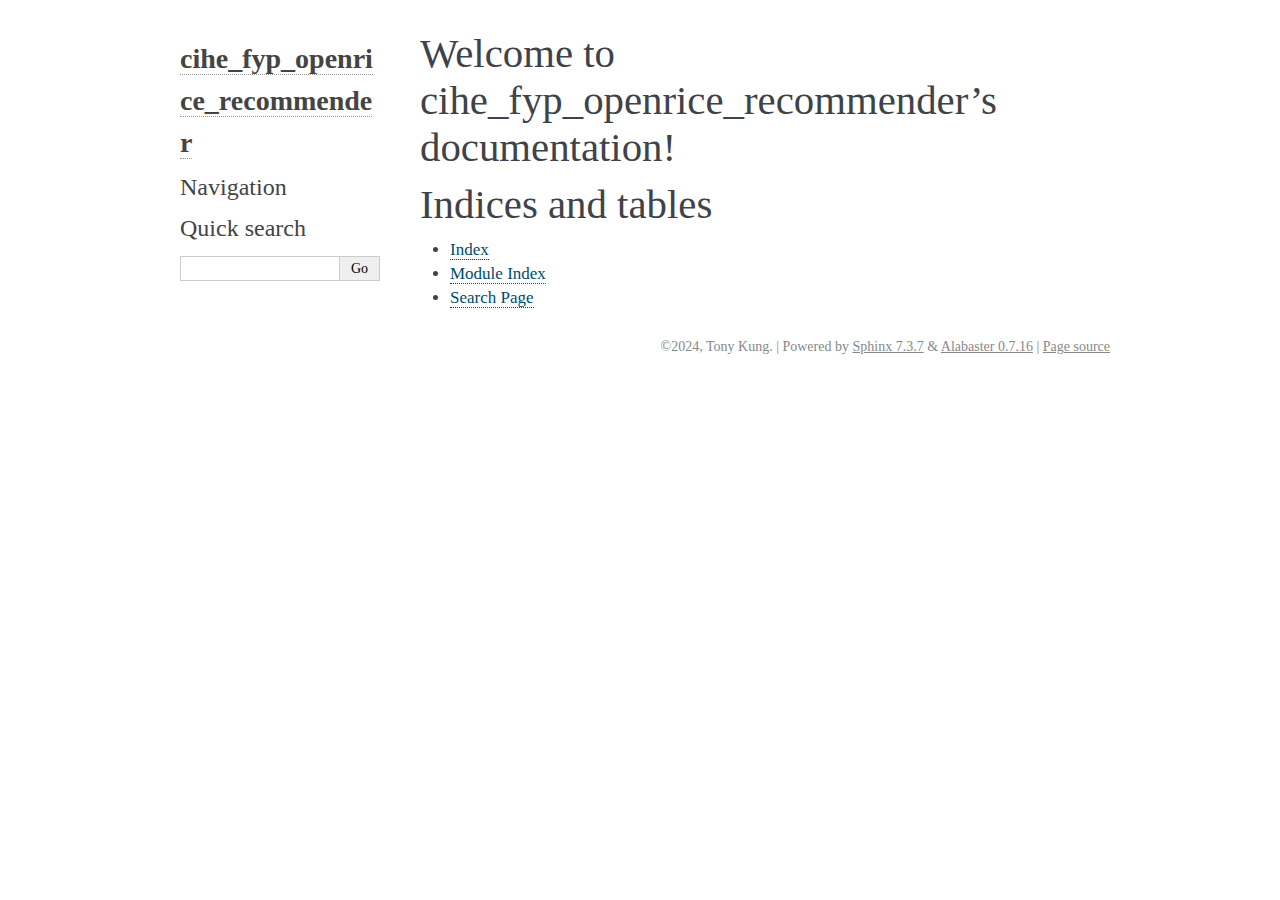
<file: openrice_recommender_app/docs/_build/html/index.html>
<!DOCTYPE html>

<html lang="en" data-content_root="./">
  <head>
    <meta charset="utf-8" />
    <meta name="viewport" content="width=device-width, initial-scale=1.0" /><meta name="viewport" content="width=device-width, initial-scale=1" />

    <title>Welcome to cihe_fyp_openrice_recommender’s documentation! &#8212; cihe_fyp_openrice_recommender 0.0.1 documentation</title>
    <link rel="stylesheet" type="text/css" href="_static/pygments.css?v=d1102ebc" />
    <link rel="stylesheet" type="text/css" href="_static/alabaster.css?v=12dfc556" />
    <script src="_static/documentation_options.js?v=d45e8c67"></script>
    <script src="_static/doctools.js?v=9a2dae69"></script>
    <script src="_static/sphinx_highlight.js?v=dc90522c"></script>
    <link rel="index" title="Index" href="genindex.html" />
    <link rel="search" title="Search" href="search.html" />
   
  <link rel="stylesheet" href="_static/custom.css" type="text/css" />
  

  
  

  </head><body>
  

    <div class="document">
      <div class="documentwrapper">
        <div class="bodywrapper">
          

          <div class="body" role="main">
            
  <section id="welcome-to-cihe-fyp-openrice-recommender-s-documentation">
<h1>Welcome to cihe_fyp_openrice_recommender’s documentation!<a class="headerlink" href="#welcome-to-cihe-fyp-openrice-recommender-s-documentation" title="Link to this heading">¶</a></h1>
<div class="toctree-wrapper compound">
</div>
</section>
<section id="indices-and-tables">
<h1>Indices and tables<a class="headerlink" href="#indices-and-tables" title="Link to this heading">¶</a></h1>
<ul class="simple">
<li><p><a class="reference internal" href="genindex.html"><span class="std std-ref">Index</span></a></p></li>
<li><p><a class="reference internal" href="py-modindex.html"><span class="std std-ref">Module Index</span></a></p></li>
<li><p><a class="reference internal" href="search.html"><span class="std std-ref">Search Page</span></a></p></li>
</ul>
</section>


          </div>
          
        </div>
      </div>
      <div class="sphinxsidebar" role="navigation" aria-label="main navigation">
        <div class="sphinxsidebarwrapper">
<h1 class="logo"><a href="#">cihe_fyp_openrice_recommender</a></h1>








<h3>Navigation</h3>

<div class="relations">
<h3>Related Topics</h3>
<ul>
  <li><a href="#">Documentation overview</a><ul>
  </ul></li>
</ul>
</div>
<search id="searchbox" style="display: none" role="search">
  <h3 id="searchlabel">Quick search</h3>
    <div class="searchformwrapper">
    <form class="search" action="search.html" method="get">
      <input type="text" name="q" aria-labelledby="searchlabel" autocomplete="off" autocorrect="off" autocapitalize="off" spellcheck="false"/>
      <input type="submit" value="Go" />
    </form>
    </div>
</search>
<script>document.getElementById('searchbox').style.display = "block"</script>








        </div>
      </div>
      <div class="clearer"></div>
    </div>
    <div class="footer">
      &#169;2024, Tony Kung.
      
      |
      Powered by <a href="https://www.sphinx-doc.org/">Sphinx 7.3.7</a>
      &amp; <a href="https://alabaster.readthedocs.io">Alabaster 0.7.16</a>
      
      |
      <a href="_sources/index.rst.txt"
          rel="nofollow">Page source</a>
    </div>

    

    
  </body>
</html>
</file>
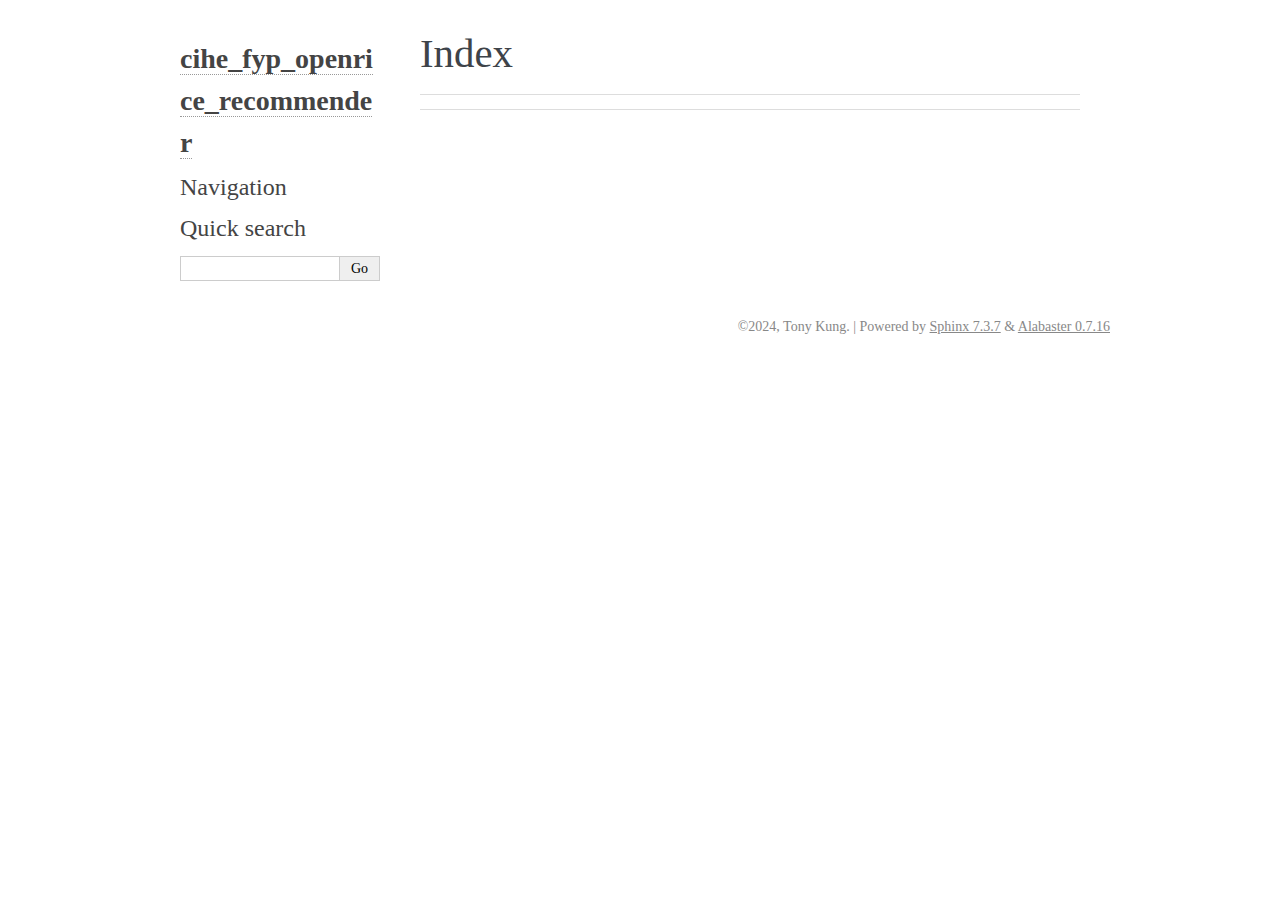
<file: openrice_recommender_app/docs/_build/html/genindex.html>
<!DOCTYPE html>

<html lang="en" data-content_root="./">
  <head>
    <meta charset="utf-8" />
    <meta name="viewport" content="width=device-width, initial-scale=1.0" />
    <title>Index &#8212; cihe_fyp_openrice_recommender 0.0.1 documentation</title>
    <link rel="stylesheet" type="text/css" href="_static/pygments.css?v=d1102ebc" />
    <link rel="stylesheet" type="text/css" href="_static/alabaster.css?v=12dfc556" />
    <script src="_static/documentation_options.js?v=d45e8c67"></script>
    <script src="_static/doctools.js?v=9a2dae69"></script>
    <script src="_static/sphinx_highlight.js?v=dc90522c"></script>
    <link rel="index" title="Index" href="#" />
    <link rel="search" title="Search" href="search.html" />
   
  <link rel="stylesheet" href="_static/custom.css" type="text/css" />
  

  
  

  </head><body>
  

    <div class="document">
      <div class="documentwrapper">
        <div class="bodywrapper">
          

          <div class="body" role="main">
            

<h1 id="index">Index</h1>

<div class="genindex-jumpbox">
 
</div>


          </div>
          
        </div>
      </div>
      <div class="sphinxsidebar" role="navigation" aria-label="main navigation">
        <div class="sphinxsidebarwrapper">
<h1 class="logo"><a href="index.html">cihe_fyp_openrice_recommender</a></h1>








<h3>Navigation</h3>

<div class="relations">
<h3>Related Topics</h3>
<ul>
  <li><a href="index.html">Documentation overview</a><ul>
  </ul></li>
</ul>
</div>
<search id="searchbox" style="display: none" role="search">
  <h3 id="searchlabel">Quick search</h3>
    <div class="searchformwrapper">
    <form class="search" action="search.html" method="get">
      <input type="text" name="q" aria-labelledby="searchlabel" autocomplete="off" autocorrect="off" autocapitalize="off" spellcheck="false"/>
      <input type="submit" value="Go" />
    </form>
    </div>
</search>
<script>document.getElementById('searchbox').style.display = "block"</script>








        </div>
      </div>
      <div class="clearer"></div>
    </div>
    <div class="footer">
      &#169;2024, Tony Kung.
      
      |
      Powered by <a href="https://www.sphinx-doc.org/">Sphinx 7.3.7</a>
      &amp; <a href="https://alabaster.readthedocs.io">Alabaster 0.7.16</a>
      
    </div>

    

    
  </body>
</html>
</file>
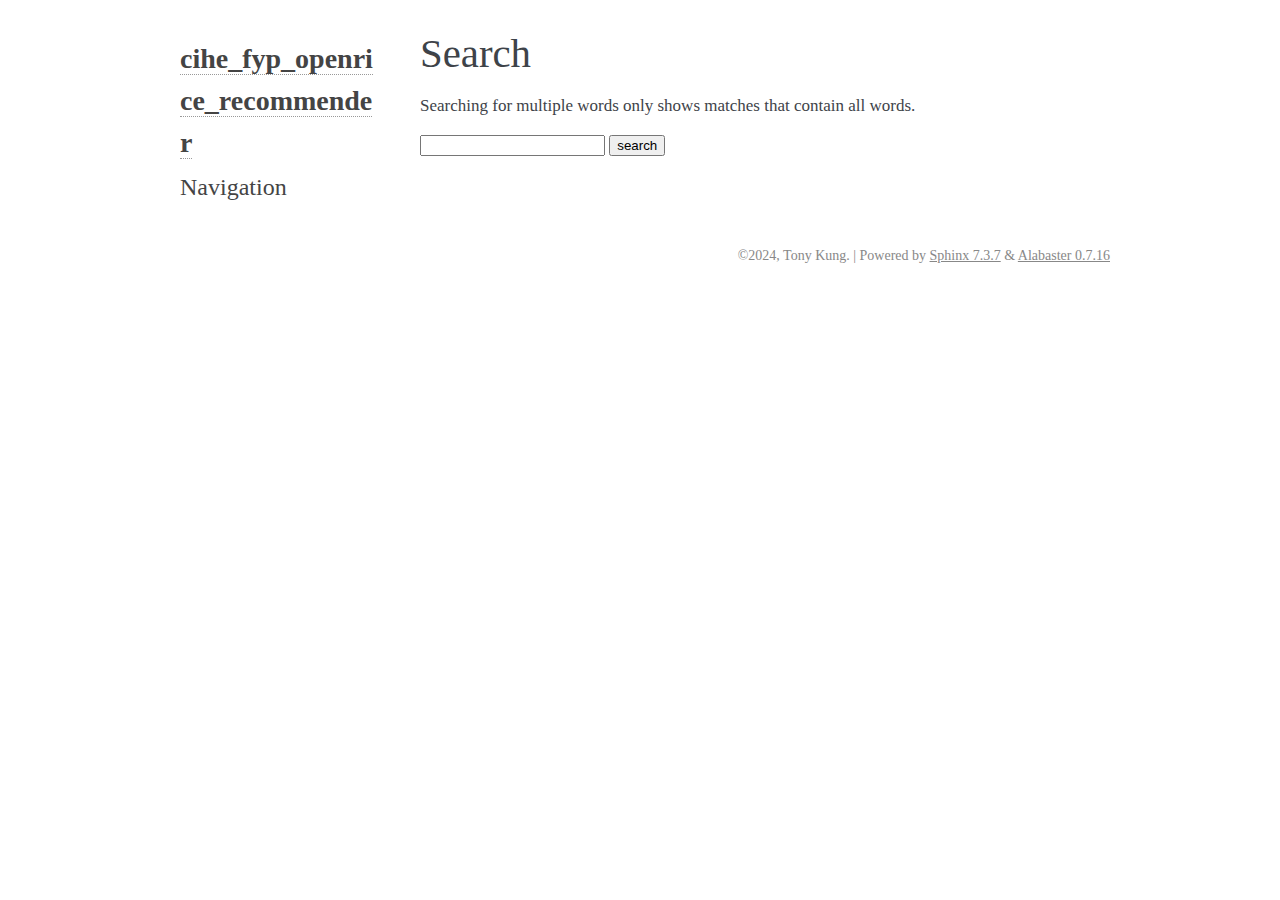
<file: openrice_recommender_app/docs/_build/html/search.html>
<!DOCTYPE html>

<html lang="en" data-content_root="./">
  <head>
    <meta charset="utf-8" />
    <meta name="viewport" content="width=device-width, initial-scale=1.0" />
    <title>Search &#8212; cihe_fyp_openrice_recommender 0.0.1 documentation</title>
    <link rel="stylesheet" type="text/css" href="_static/pygments.css?v=d1102ebc" />
    <link rel="stylesheet" type="text/css" href="_static/alabaster.css?v=12dfc556" />
    
    <script src="_static/documentation_options.js?v=d45e8c67"></script>
    <script src="_static/doctools.js?v=9a2dae69"></script>
    <script src="_static/sphinx_highlight.js?v=dc90522c"></script>
    <script src="_static/searchtools.js"></script>
    <script src="_static/language_data.js"></script>
    <link rel="index" title="Index" href="genindex.html" />
    <link rel="search" title="Search" href="#" />
    <script src="searchindex.js" defer="defer"></script>
    <meta name="robots" content="noindex" />
    
   
  <link rel="stylesheet" href="_static/custom.css" type="text/css" />
  

  
  


  </head><body>
  

    <div class="document">
      <div class="documentwrapper">
        <div class="bodywrapper">
          

          <div class="body" role="main">
            
  <h1 id="search-documentation">Search</h1>
  
  <noscript>
  <div class="admonition warning">
  <p>
    Please activate JavaScript to enable the search
    functionality.
  </p>
  </div>
  </noscript>
  
  
  <p>
    Searching for multiple words only shows matches that contain
    all words.
  </p>
  
  
  <form action="" method="get">
    <input type="text" name="q" aria-labelledby="search-documentation" value="" autocomplete="off" autocorrect="off" autocapitalize="off" spellcheck="false"/>
    <input type="submit" value="search" />
    <span id="search-progress" style="padding-left: 10px"></span>
  </form>
  
  
  <div id="search-results"></div>
  

          </div>
          
        </div>
      </div>
      <div class="sphinxsidebar" role="navigation" aria-label="main navigation">
        <div class="sphinxsidebarwrapper">
<h1 class="logo"><a href="index.html">cihe_fyp_openrice_recommender</a></h1>








<h3>Navigation</h3>

<div class="relations">
<h3>Related Topics</h3>
<ul>
  <li><a href="index.html">Documentation overview</a><ul>
  </ul></li>
</ul>
</div>








        </div>
      </div>
      <div class="clearer"></div>
    </div>
    <div class="footer">
      &#169;2024, Tony Kung.
      
      |
      Powered by <a href="https://www.sphinx-doc.org/">Sphinx 7.3.7</a>
      &amp; <a href="https://alabaster.readthedocs.io">Alabaster 0.7.16</a>
      
    </div>

    

    
  </body>
</html>
</file>
<file: openrice_recommender_app/docs/_build/html/_static/pygments.css>
pre { line-height: 125%; }
td.linenos .normal { color: inherit; background-color: transparent; padding-left: 5px; padding-right: 5px; }
span.linenos { color: inherit; background-color: transparent; padding-left: 5px; padding-right: 5px; }
td.linenos .special { color: #000000; background-color: #ffffc0; padding-left: 5px; padding-right: 5px; }
span.linenos.special { color: #000000; background-color: #ffffc0; padding-left: 5px; padding-right: 5px; }
.highlight .hll { background-color: #ffffcc }
.highlight { background: #f8f8f8; }
.highlight .c { color: #8f5902; font-style: italic } /* Comment */
.highlight .err { color: #a40000; border: 1px solid #ef2929 } /* Error */
.highlight .g { color: #000000 } /* Generic */
.highlight .k { color: #004461; font-weight: bold } /* Keyword */
.highlight .l { color: #000000 } /* Literal */
.highlight .n { color: #000000 } /* Name */
.highlight .o { color: #582800 } /* Operator */
.highlight .x { color: #000000 } /* Other */
.highlight .p { color: #000000; font-weight: bold } /* Punctuation */
.highlight .ch { color: #8f5902; font-style: italic } /* Comment.Hashbang */
.highlight .cm { color: #8f5902; font-style: italic } /* Comment.Multiline */
.highlight .cp { color: #8f5902 } /* Comment.Preproc */
.highlight .cpf { color: #8f5902; font-style: italic } /* Comment.PreprocFile */
.highlight .c1 { color: #8f5902; font-style: italic } /* Comment.Single */
.highlight .cs { color: #8f5902; font-style: italic } /* Comment.Special */
.highlight .gd { color: #a40000 } /* Generic.Deleted */
.highlight .ge { color: #000000; font-style: italic } /* Generic.Emph */
.highlight .ges { color: #000000 } /* Generic.EmphStrong */
.highlight .gr { color: #ef2929 } /* Generic.Error */
.highlight .gh { color: #000080; font-weight: bold } /* Generic.Heading */
.highlight .gi { color: #00A000 } /* Generic.Inserted */
.highlight .go { color: #888888 } /* Generic.Output */
.highlight .gp { color: #745334 } /* Generic.Prompt */
.highlight .gs { color: #000000; font-weight: bold } /* Generic.Strong */
.highlight .gu { color: #800080; font-weight: bold } /* Generic.Subheading */
.highlight .gt { color: #a40000; font-weight: bold } /* Generic.Traceback */
.highlight .kc { color: #004461; font-weight: bold } /* Keyword.Constant */
.highlight .kd { color: #004461; font-weight: bold } /* Keyword.Declaration */
.highlight .kn { color: #004461; font-weight: bold } /* Keyword.Namespace */
.highlight .kp { color: #004461; font-weight: bold } /* Keyword.Pseudo */
.highlight .kr { color: #004461; font-weight: bold } /* Keyword.Reserved */
.highlight .kt { color: #004461; font-weight: bold } /* Keyword.Type */
.highlight .ld { color: #000000 } /* Literal.Date */
.highlight .m { color: #990000 } /* Literal.Number */
.highlight .s { color: #4e9a06 } /* Literal.String */
.highlight .na { color: #c4a000 } /* Name.Attribute */
.highlight .nb { color: #004461 } /* Name.Builtin */
.highlight .nc { color: #000000 } /* Name.Class */
.highlight .no { color: #000000 } /* Name.Constant */
.highlight .nd { color: #888888 } /* Name.Decorator */
.highlight .ni { color: #ce5c00 } /* Name.Entity */
.highlight .ne { color: #cc0000; font-weight: bold } /* Name.Exception */
.highlight .nf { color: #000000 } /* Name.Function */
.highlight .nl { color: #f57900 } /* Name.Label */
.highlight .nn { color: #000000 } /* Name.Namespace */
.highlight .nx { color: #000000 } /* Name.Other */
.highlight .py { color: #000000 } /* Name.Property */
.highlight .nt { color: #004461; font-weight: bold } /* Name.Tag */
.highlight .nv { color: #000000 } /* Name.Variable */
.highlight .ow { color: #004461; font-weight: bold } /* Operator.Word */
.highlight .pm { color: #000000; font-weight: bold } /* Punctuation.Marker */
.highlight .w { color: #f8f8f8 } /* Text.Whitespace */
.highlight .mb { color: #990000 } /* Literal.Number.Bin */
.highlight .mf { color: #990000 } /* Literal.Number.Float */
.highlight .mh { color: #990000 } /* Literal.Number.Hex */
.highlight .mi { color: #990000 } /* Literal.Number.Integer */
.highlight .mo { color: #990000 } /* Literal.Number.Oct */
.highlight .sa { color: #4e9a06 } /* Literal.String.Affix */
.highlight .sb { color: #4e9a06 } /* Literal.String.Backtick */
.highlight .sc { color: #4e9a06 } /* Literal.String.Char */
.highlight .dl { color: #4e9a06 } /* Literal.String.Delimiter */
.highlight .sd { color: #8f5902; font-style: italic } /* Literal.String.Doc */
.highlight .s2 { color: #4e9a06 } /* Literal.String.Double */
.highlight .se { color: #4e9a06 } /* Literal.String.Escape */
.highlight .sh { color: #4e9a06 } /* Literal.String.Heredoc */
.highlight .si { color: #4e9a06 } /* Literal.String.Interpol */
.highlight .sx { color: #4e9a06 } /* Literal.String.Other */
.highlight .sr { color: #4e9a06 } /* Literal.String.Regex */
.highlight .s1 { color: #4e9a06 } /* Literal.String.Single */
.highlight .ss { color: #4e9a06 } /* Literal.String.Symbol */
.highlight .bp { color: #3465a4 } /* Name.Builtin.Pseudo */
.highlight .fm { color: #000000 } /* Name.Function.Magic */
.highlight .vc { color: #000000 } /* Name.Variable.Class */
.highlight .vg { color: #000000 } /* Name.Variable.Global */
.highlight .vi { color: #000000 } /* Name.Variable.Instance */
.highlight .vm { color: #000000 } /* Name.Variable.Magic */
.highlight .il { color: #990000 } /* Literal.Number.Integer.Long */
</file>
<file: openrice_recommender_app/docs/_build/html/_static/alabaster.css>
@import url("basic.css");

/* -- page layout ----------------------------------------------------------- */

body {
    font-family: Georgia, serif;
    font-size: 17px;
    background-color: #fff;
    color: #000;
    margin: 0;
    padding: 0;
}


div.document {
    width: 940px;
    margin: 30px auto 0 auto;
}

div.documentwrapper {
    float: left;
    width: 100%;
}

div.bodywrapper {
    margin: 0 0 0 220px;
}

div.sphinxsidebar {
    width: 220px;
    font-size: 14px;
    line-height: 1.5;
}

hr {
    border: 1px solid #B1B4B6;
}

div.body {
    background-color: #fff;
    color: #3E4349;
    padding: 0 30px 0 30px;
}

div.body > .section {
    text-align: left;
}

div.footer {
    width: 940px;
    margin: 20px auto 30px auto;
    font-size: 14px;
    color: #888;
    text-align: right;
}

div.footer a {
    color: #888;
}

p.caption {
    font-family: inherit;
    font-size: inherit;
}


div.relations {
    display: none;
}


div.sphinxsidebar {
    max-height: 100%;
    overflow-y: auto;
}

div.sphinxsidebar a {
    color: #444;
    text-decoration: none;
    border-bottom: 1px dotted #999;
}

div.sphinxsidebar a:hover {
    border-bottom: 1px solid #999;
}

div.sphinxsidebarwrapper {
    padding: 18px 10px;
}

div.sphinxsidebarwrapper p.logo {
    padding: 0;
    margin: -10px 0 0 0px;
    text-align: center;
}

div.sphinxsidebarwrapper h1.logo {
    margin-top: -10px;
    text-align: center;
    margin-bottom: 5px;
    text-align: left;
}

div.sphinxsidebarwrapper h1.logo-name {
    margin-top: 0px;
}

div.sphinxsidebarwrapper p.blurb {
    margin-top: 0;
    font-style: normal;
}

div.sphinxsidebar h3,
div.sphinxsidebar h4 {
    font-family: Georgia, serif;
    color: #444;
    font-size: 24px;
    font-weight: normal;
    margin: 0 0 5px 0;
    padding: 0;
}

div.sphinxsidebar h4 {
    font-size: 20px;
}

div.sphinxsidebar h3 a {
    color: #444;
}

div.sphinxsidebar p.logo a,
div.sphinxsidebar h3 a,
div.sphinxsidebar p.logo a:hover,
div.sphinxsidebar h3 a:hover {
    border: none;
}

div.sphinxsidebar p {
    color: #555;
    margin: 10px 0;
}

div.sphinxsidebar ul {
    margin: 10px 0;
    padding: 0;
    color: #000;
}

div.sphinxsidebar ul li.toctree-l1 > a {
    font-size: 120%;
}

div.sphinxsidebar ul li.toctree-l2 > a {
    font-size: 110%;
}

div.sphinxsidebar input {
    border: 1px solid #CCC;
    font-family: Georgia, serif;
    font-size: 1em;
}

div.sphinxsidebar #searchbox input[type="text"] {
    width: 160px;
}

div.sphinxsidebar .search > div {
    display: table-cell;
}

div.sphinxsidebar hr {
    border: none;
    height: 1px;
    color: #AAA;
    background: #AAA;

    text-align: left;
    margin-left: 0;
    width: 50%;
}

div.sphinxsidebar .badge {
    border-bottom: none;
}

div.sphinxsidebar .badge:hover {
    border-bottom: none;
}

/* To address an issue with donation coming after search */
div.sphinxsidebar h3.donation {
    margin-top: 10px;
}

/* -- body styles ----------------------------------------------------------- */

a {
    color: #004B6B;
    text-decoration: underline;
}

a:hover {
    color: #6D4100;
    text-decoration: underline;
}

div.body h1,
div.body h2,
div.body h3,
div.body h4,
div.body h5,
div.body h6 {
    font-family: Georgia, serif;
    font-weight: normal;
    margin: 30px 0px 10px 0px;
    padding: 0;
}

div.body h1 { margin-top: 0; padding-top: 0; font-size: 240%; }
div.body h2 { font-size: 180%; }
div.body h3 { font-size: 150%; }
div.body h4 { font-size: 130%; }
div.body h5 { font-size: 100%; }
div.body h6 { font-size: 100%; }

a.headerlink {
    color: #DDD;
    padding: 0 4px;
    text-decoration: none;
}

a.headerlink:hover {
    color: #444;
    background: #EAEAEA;
}

div.body p, div.body dd, div.body li {
    line-height: 1.4em;
}

div.admonition {
    margin: 20px 0px;
    padding: 10px 30px;
    background-color: #EEE;
    border: 1px solid #CCC;
}

div.admonition tt.xref, div.admonition code.xref, div.admonition a tt {
    background-color: #FBFBFB;
    border-bottom: 1px solid #fafafa;
}

div.admonition p.admonition-title {
    font-family: Georgia, serif;
    font-weight: normal;
    font-size: 24px;
    margin: 0 0 10px 0;
    padding: 0;
    line-height: 1;
}

div.admonition p.last {
    margin-bottom: 0;
}

div.highlight {
    background-color: #fff;
}

dt:target, .highlight {
    background: #FAF3E8;
}

div.warning {
    background-color: #FCC;
    border: 1px solid #FAA;
}

div.danger {
    background-color: #FCC;
    border: 1px solid #FAA;
    -moz-box-shadow: 2px 2px 4px #D52C2C;
    -webkit-box-shadow: 2px 2px 4px #D52C2C;
    box-shadow: 2px 2px 4px #D52C2C;
}

div.error {
    background-color: #FCC;
    border: 1px solid #FAA;
    -moz-box-shadow: 2px 2px 4px #D52C2C;
    -webkit-box-shadow: 2px 2px 4px #D52C2C;
    box-shadow: 2px 2px 4px #D52C2C;
}

div.caution {
    background-color: #FCC;
    border: 1px solid #FAA;
}

div.attention {
    background-color: #FCC;
    border: 1px solid #FAA;
}

div.important {
    background-color: #EEE;
    border: 1px solid #CCC;
}

div.note {
    background-color: #EEE;
    border: 1px solid #CCC;
}

div.tip {
    background-color: #EEE;
    border: 1px solid #CCC;
}

div.hint {
    background-color: #EEE;
    border: 1px solid #CCC;
}

div.seealso {
    background-color: #EEE;
    border: 1px solid #CCC;
}

div.topic {
    background-color: #EEE;
}

p.admonition-title {
    display: inline;
}

p.admonition-title:after {
    content: ":";
}

pre, tt, code {
    font-family: 'Consolas', 'Menlo', 'DejaVu Sans Mono', 'Bitstream Vera Sans Mono', monospace;
    font-size: 0.9em;
}

.hll {
    background-color: #FFC;
    margin: 0 -12px;
    padding: 0 12px;
    display: block;
}

img.screenshot {
}

tt.descname, tt.descclassname, code.descname, code.descclassname {
    font-size: 0.95em;
}

tt.descname, code.descname {
    padding-right: 0.08em;
}

img.screenshot {
    -moz-box-shadow: 2px 2px 4px #EEE;
    -webkit-box-shadow: 2px 2px 4px #EEE;
    box-shadow: 2px 2px 4px #EEE;
}

table.docutils {
    border: 1px solid #888;
    -moz-box-shadow: 2px 2px 4px #EEE;
    -webkit-box-shadow: 2px 2px 4px #EEE;
    box-shadow: 2px 2px 4px #EEE;
}

table.docutils td, table.docutils th {
    border: 1px solid #888;
    padding: 0.25em 0.7em;
}

table.field-list, table.footnote {
    border: none;
    -moz-box-shadow: none;
    -webkit-box-shadow: none;
    box-shadow: none;
}

table.footnote {
    margin: 15px 0;
    width: 100%;
    border: 1px solid #EEE;
    background: #FDFDFD;
    font-size: 0.9em;
}

table.footnote + table.footnote {
    margin-top: -15px;
    border-top: none;
}

table.field-list th {
    padding: 0 0.8em 0 0;
}

table.field-list td {
    padding: 0;
}

table.field-list p {
    margin-bottom: 0.8em;
}

/* Cloned from
 * https://github.com/sphinx-doc/sphinx/commit/ef60dbfce09286b20b7385333d63a60321784e68
 */
.field-name {
    -moz-hyphens: manual;
    -ms-hyphens: manual;
    -webkit-hyphens: manual;
    hyphens: manual;
}

table.footnote td.label {
    width: .1px;
    padding: 0.3em 0 0.3em 0.5em;
}

table.footnote td {
    padding: 0.3em 0.5em;
}

dl {
    margin-left: 0;
    margin-right: 0;
    margin-top: 0;
    padding: 0;
}

dl dd {
    margin-left: 30px;
}

blockquote {
    margin: 0 0 0 30px;
    padding: 0;
}

ul, ol {
    /* Matches the 30px from the narrow-screen "li > ul" selector below */
    margin: 10px 0 10px 30px;
    padding: 0;
}

pre {
    background: #EEE;
    padding: 7px 30px;
    margin: 15px 0px;
    line-height: 1.3em;
}

div.viewcode-block:target {
    background: #ffd;
}

dl pre, blockquote pre, li pre {
    margin-left: 0;
    padding-left: 30px;
}

tt, code {
    background-color: #ecf0f3;
    color: #222;
    /* padding: 1px 2px; */
}

tt.xref, code.xref, a tt {
    background-color: #FBFBFB;
    border-bottom: 1px solid #fff;
}

a.reference {
    text-decoration: none;
    border-bottom: 1px dotted #004B6B;
}

/* Don't put an underline on images */
a.image-reference, a.image-reference:hover {
    border-bottom: none;
}

a.reference:hover {
    border-bottom: 1px solid #6D4100;
}

a.footnote-reference {
    text-decoration: none;
    font-size: 0.7em;
    vertical-align: top;
    border-bottom: 1px dotted #004B6B;
}

a.footnote-reference:hover {
    border-bottom: 1px solid #6D4100;
}

a:hover tt, a:hover code {
    background: #EEE;
}


@media screen and (max-width: 870px) {

    div.sphinxsidebar {
    	display: none;
    }

    div.document {
       width: 100%;

    }

    div.documentwrapper {
    	margin-left: 0;
    	margin-top: 0;
    	margin-right: 0;
    	margin-bottom: 0;
    }

    div.bodywrapper {
    	margin-top: 0;
    	margin-right: 0;
    	margin-bottom: 0;
    	margin-left: 0;
    }

    ul {
    	margin-left: 0;
    }

	li > ul {
        /* Matches the 30px from the "ul, ol" selector above */
		margin-left: 30px;
	}

    .document {
    	width: auto;
    }

    .footer {
    	width: auto;
    }

    .bodywrapper {
    	margin: 0;
    }

    .footer {
    	width: auto;
    }

    .github {
        display: none;
    }



}



@media screen and (max-width: 875px) {

    body {
        margin: 0;
        padding: 20px 30px;
    }

    div.documentwrapper {
        float: none;
        background: #fff;
    }

    div.sphinxsidebar {
        display: block;
        float: none;
        width: 102.5%;
        margin: 50px -30px -20px -30px;
        padding: 10px 20px;
        background: #333;
        color: #FFF;
    }

    div.sphinxsidebar h3, div.sphinxsidebar h4, div.sphinxsidebar p,
    div.sphinxsidebar h3 a {
        color: #fff;
    }

    div.sphinxsidebar a {
        color: #AAA;
    }

    div.sphinxsidebar p.logo {
        display: none;
    }

    div.document {
        width: 100%;
        margin: 0;
    }

    div.footer {
        display: none;
    }

    div.bodywrapper {
        margin: 0;
    }

    div.body {
        min-height: 0;
        padding: 0;
    }

    .rtd_doc_footer {
        display: none;
    }

    .document {
        width: auto;
    }

    .footer {
        width: auto;
    }

    .footer {
        width: auto;
    }

    .github {
        display: none;
    }
}


/* misc. */

.revsys-inline {
    display: none!important;
}

/* Hide ugly table cell borders in ..bibliography:: directive output */
table.docutils.citation, table.docutils.citation td, table.docutils.citation th {
  border: none;
  /* Below needed in some edge cases; if not applied, bottom shadows appear */
  -moz-box-shadow: none;
  -webkit-box-shadow: none;
  box-shadow: none;
}


/* relbar */

.related {
    line-height: 30px;
    width: 100%;
    font-size: 0.9rem;
}

.related.top {
    border-bottom: 1px solid #EEE;
    margin-bottom: 20px;
}

.related.bottom {
    border-top: 1px solid #EEE;
}

.related ul {
    padding: 0;
    margin: 0;
    list-style: none;
}

.related li {
    display: inline;
}

nav#rellinks {
    float: right;
}

nav#rellinks li+li:before {
    content: "|";
}

nav#breadcrumbs li+li:before {
    content: "\00BB";
}

/* Hide certain items when printing */
@media print {
    div.related {
        display: none;
    }
}
</file>
<file: openrice_recommender_app/docs/_build/html/_static/custom.css>
/* This file intentionally left blank. */
</file>
